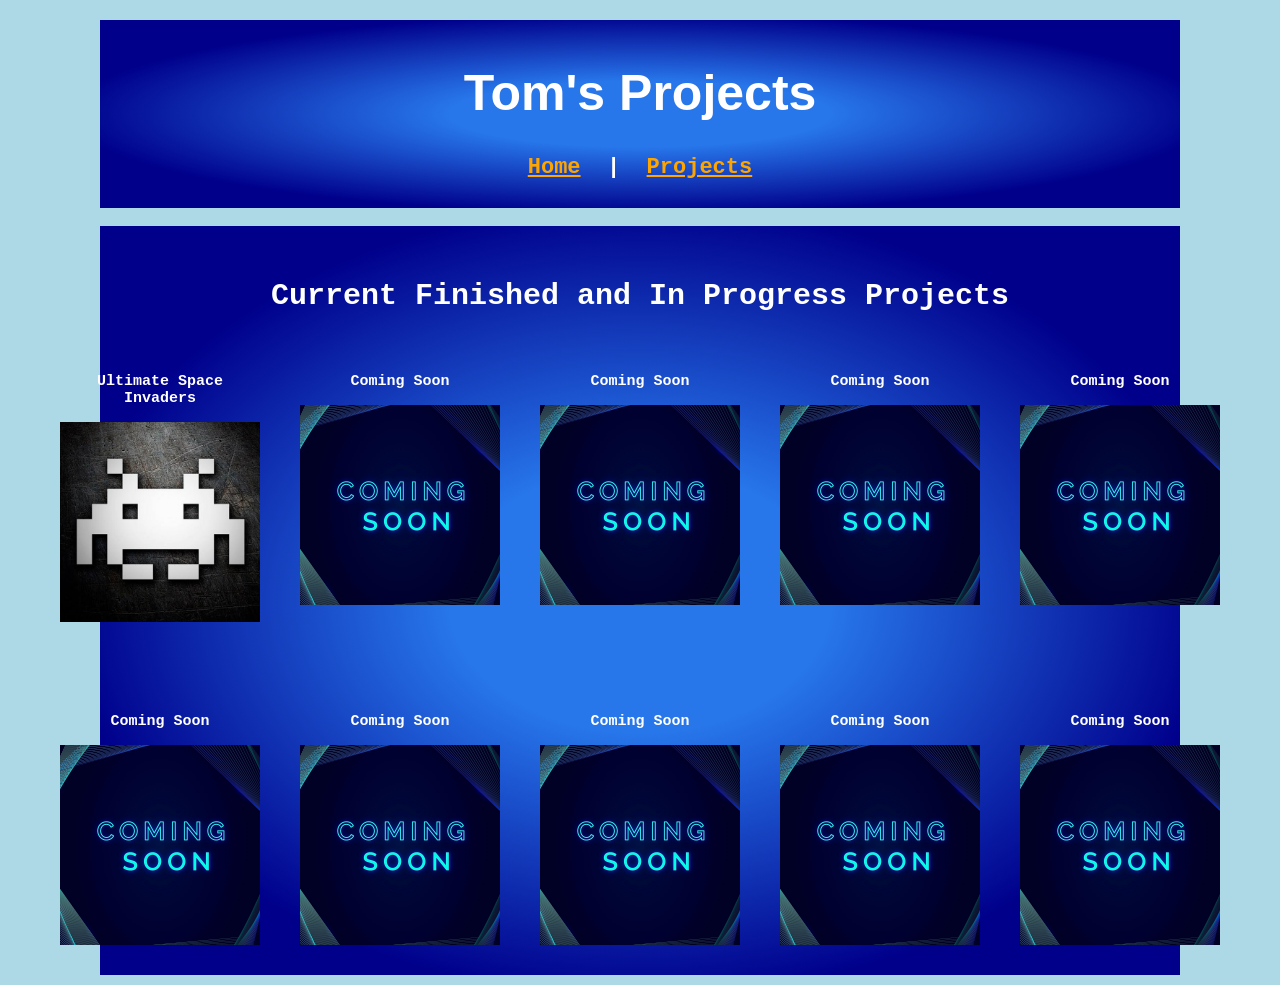
<file: src/-Frontend/Portfolio/projects.html>
<!DOCTYPE html>
<html lang="en">
<head>
    <meta charset="UTF-8">
    <meta name="viewport" content="width=device-width, initial-scale=1.0">
    <link rel="stylesheet" href="CSS/projects.css"> <link rel="stylesheet" href="CSS/universal.css">
    <title>Tom's Projects</title>
</head>
<body>
    <div id = headerContainer>
        <h1 class = "Title">Tom's Projects</h1>
        <div class = "Search">
            <a href="index.html">Home</a>
            <pre> | </pre>
            <a href="projects.html">Projects</a>
        </div>
        <br>
    </div>
    <br>
    <div id = mainContainer>
        <br>
        <div id = projectCol>
            <div class = generalText> <h2>Current Finished and In Progress Projects</h2> </div>
            <div id = projectRow>
                <div id = projectInfo>
                    <p>Ultimate Space Invaders</p>
                    <a href="ultimateSpaceInvaders.html"><img src="Images/Ultimate Space Invaders Image.jpg" alt="Space Invaders Alien" width = 200 height = 200 style = "vertical-align: top"></a>
                </div>
                <div id = projectInfo>
                    <p>Coming Soon</p>
                    <a href=""><img src="Images/Coming Soon Image.jpg" alt="Coming Soon" width = 200 height = 200 style = "vertical-align: top"></a>
                </div>
                <div id = projectInfo>
                    <p>Coming Soon</p>
                    <a href=""><img src="Images/Coming Soon Image.jpg" alt="Coming Soon" width = 200 height = 200 style = "vertical-align: top"></a>
                </div>
                <div id = projectInfo>
                    <p>Coming Soon</p>
                    <a href=""><img src="Images/Coming Soon Image.jpg" alt="Coming Soon" width = 200 height = 200 style = "vertical-align: top"></a>
                </div>
                <div id = projectInfo>
                    <p>Coming Soon</p>
                    <a href=""><img src="Images/Coming Soon Image.jpg" alt="Coming Soon" width = 200 height = 200 style = "vertical-align: top"></a>
                </div>
            </div>
            <br>
            <br>
            <div id = projectRow>
                <div id = projectInfo>
                    <p>Coming Soon</p>
                    <a href=""><img src="Images/Coming Soon Image.jpg" alt="Coming Soon" width = 200 height = 200 style = "vertical-align: top"></a>
                </div>
                <div id = projectInfo>
                    <p>Coming Soon</p>
                    <a href=""><img src="Images/Coming Soon Image.jpg" alt="Coming Soon" width = 200 height = 200 style = "vertical-align: top"></a>
                </div>
                <div id = projectInfo>
                    <p>Coming Soon</p>
                    <a href=""><img src="Images/Coming Soon Image.jpg" alt="Coming Soon" width = 200 height = 200 style = "vertical-align: top"></a>
                </div>
                <div id = projectInfo>
                    <p>Coming Soon</p>
                    <a href=""><img src="Images/Coming Soon Image.jpg" alt="Coming Soon" width = 200 height = 200 style = "vertical-align: top"></a>
                </div>
                <div id = projectInfo>
                    <p>Coming Soon</p>
                    <a href=""><img src="Images/Coming Soon Image.jpg" alt="Coming Soon" width = 200 height = 200 style = "vertical-align: top"></a>
                </div>
            </div>
        </div>
    </div>
</body>
</html>
</file>
<file: src/-Frontend/Portfolio/CSS/projects.css>
#projectCol{
    display: flex;
    flex-direction: column;
}

#projectRow{
    display: flex;
    flex-direction: row;
    justify-content: center;
}

#projectInfo{
    color:white;
    text-align: center;
    font-family: 'Courier New', Courier, monospace;
    font-weight: bold;
    font-size: 15px;
    position: relative;
    padding: 20px;
}
</file>
<file: src/-Frontend/Portfolio/CSS/universal.css>
body{
    margin-top: 20px;
    margin-left: 100px;
    margin-right: 100px;
    background-color: lightblue;
    background-size: cover;
    background-repeat: no-repeat;
}

a:link{
    color:orange;
    text-decoration: none;
    font-weight: bold;
    text-align: center;
    text-decoration: underline;
}
a:visited{
    color:white;
    text-decoration: none;
    font-weight: bold;
    text-align: center;
}
pre{
    display: inline;
    font-weight: bold;
    color:white;
}

.Title{
    color:white;
    text-align: center;
    font-family: 'Franklin Gothic Medium', 'Arial Narrow', Arial, sans-serif;
    font-size: 50px;
}

.Search{
    text-align: center;
    font-family: 'Courier New', Courier, monospace;
    font-size: 22px;
}

.generalText{
    color: white;
    font-family:'Courier New', Courier, monospace;
    font-weight: bold;
    font-size: 20px;
}

#headerContainer, #mainContainer, #leftSplitContainer{
    background-image: radial-gradient(#2776EA 25%, #00008B 75% );
    text-align: center;
    padding: 10px;
}



#mainContainer a:link, #leftSplitContainer a:link, #rightSplitContainer a:link{
    text-decoration: underline;
}

#blankContainer{
    width: 100%;
    display: flex;
    flex-direction: row;
    justify-content: center;
}

#leftSplitContainer{
    width: 65%;
    display: flex;
    position: relative;
    margin-right: 20px;
}

#rightSplitContainer{
    background-image: radial-gradient(#2776EA 25%, #00008B 75% );
    text-align: left;
    width: 30%;
    position: relative;
    padding-top: 10px;
    padding-left: 20px;
    margin-left: 20px;
}
</file>
